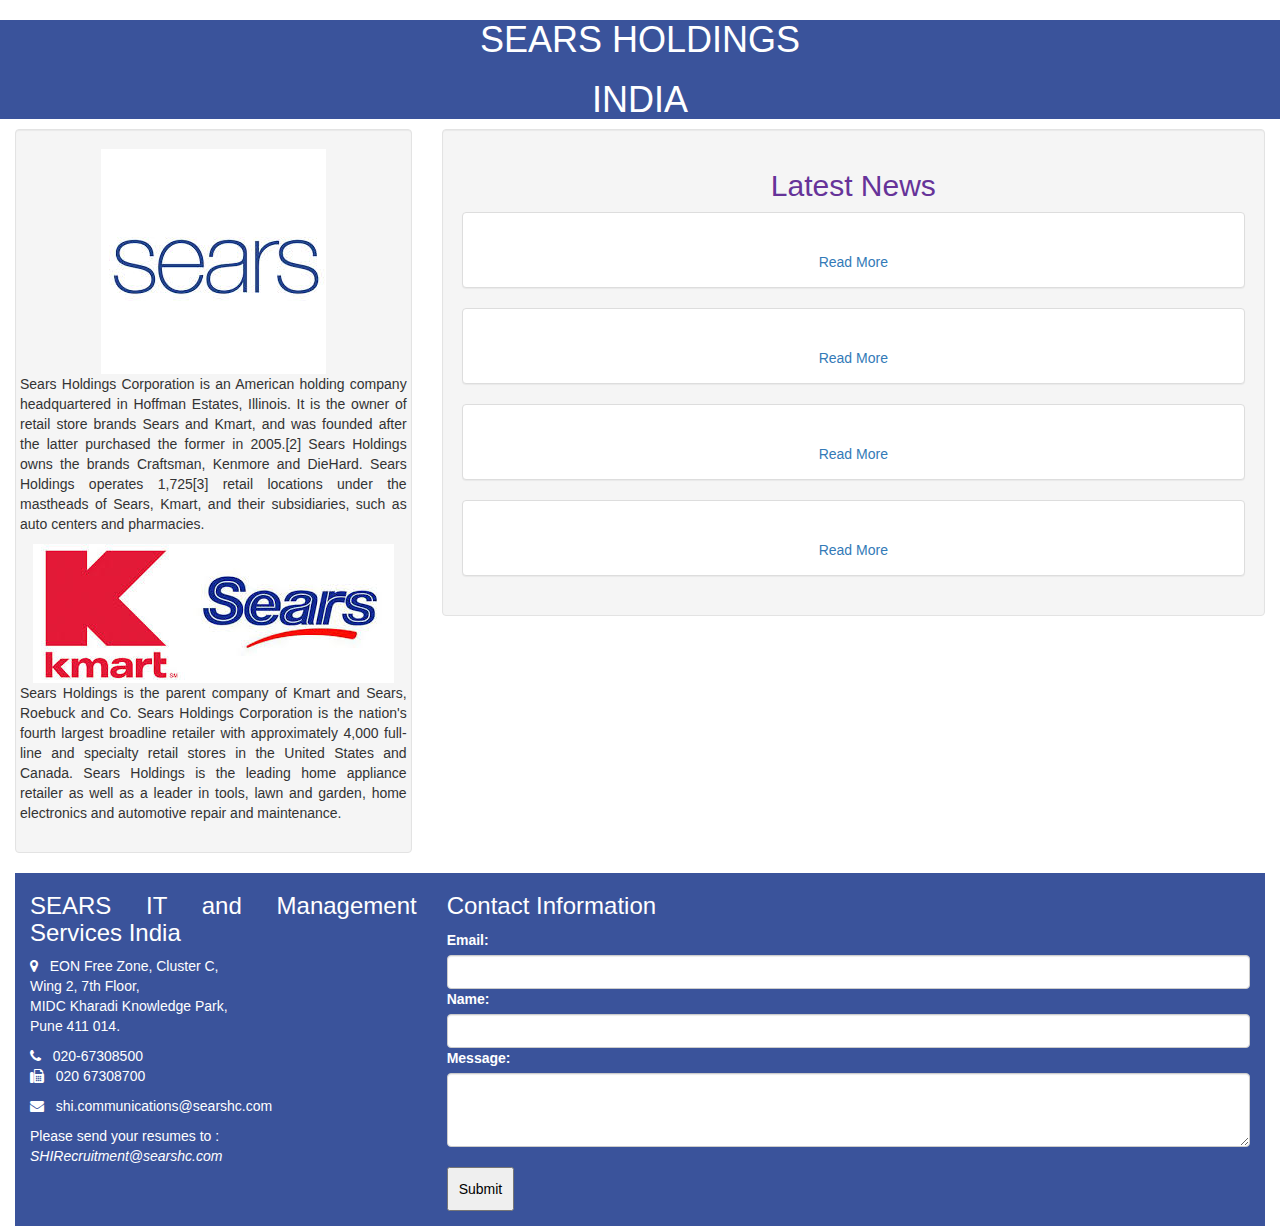
<file: view/index.html>
<!DOCTYPE html>
<html lang="en">
<head>
  <title>Home Page</title>
  <meta charset="utf-8">
  <meta name="viewport" content="width=device-width, initial-scale=1">
  <link rel="stylesheet" href="http://maxcdn.bootstrapcdn.com/bootstrap/3.3.6/css/bootstrap.min.css">
  <link rel="stylesheet" href="http://cdnjs.cloudflare.com/ajax/libs/font-awesome/4.4.0/css/font-awesome.min.css">
  <link rel="stylesheet" href="../css/index.css"/>
  <script src="https://cdn.firebase.com/js/client/2.4.0/firebase.js"></script>
  <script src="https://ajax.googleapis.com/ajax/libs/jquery/1.12.0/jquery.min.js"></script>
  <script src="http://maxcdn.bootstrapcdn.com/bootstrap/3.3.6/js/bootstrap.min.js"></script>
  <script type="text/javascript" src="../js/validate.js"></script>
  <script type="text/javascript" src="../js/load_data.js"></script>
</head>
<body>

<header class="text-center">
    <h1> SEARS HOLDINGS </h1>
	<h1> INDIA </h1>
</header>

  
<div class="container-fluid text-center">    
	<div class="row">
		<div class="col-sm-4 text-justify">
		  <div class="well">
			<div class="row">
				<img src="../images/img2.jpg" class="img-responsive" id="i2">
				<p>Sears Holdings Corporation is an American holding company headquartered in Hoffman Estates, Illinois.
			  It is the owner of retail store brands Sears and Kmart, and was founded after the latter purchased the 
	          former in 2005.[2] Sears Holdings owns the brands Craftsman, Kenmore and DieHard. Sears Holdings operates 
	          1,725[3] retail locations under the mastheads of Sears, Kmart, and their subsidiaries, such as auto centers
	          and pharmacies.
				</p>
			</div>
			<div class="row">
				<img src="../images/img1.jpg" class="img-responsive" id="i1">
				<p>Sears Holdings is the parent company of Kmart and Sears, Roebuck and Co. Sears Holdings Corporation is the 
				nation's fourth largest broadline retailer with approximately 4,000 full-line and specialty retail stores in the
				United States and Canada. Sears Holdings is the leading home appliance retailer as well as a leader in tools, 
				lawn and garden, home electronics and automotive repair and maintenance.  
				</p>
		   </div>
	     </div>
		</div> 
	   <div class="col-sm-8 text-center">
	    <div class="well">
		 <h2> Latest News</h2>	
		   <div class="panel panel-default">
			  <div class="panel-body">
			    <div id="link1" class="trunc">
			    </div>
			    <a href="./second.html#link1">Read More</a>  
	  	       </div>
			 </div>  
	  	  <div class="panel panel-default">
		   <div class="panel-body">
	        <div id="link2" class="trunc">
			</div>    
			<a href="./second.html#link2">Read More</a>
		    </div>
		  </div>
	      <div class="panel panel-default">
		    <div class="panel-body">
			 <div id="link3" class="trunc">
			</div>
			<a href="./second.html#link3">Read More</a>
		   </div>
		   </div>
		  <div class="panel panel-default">
		   <div class="panel-body">
		      <div id="link4" class="trunc">
			 </div>
			 <a href="./second.html#link4">Read More</a>
           </div>
		   </div>
       </div>
	  </div> 
  </div>
  
 <footer class="container-fluid">
    <div class="row">
      <div class="col-sm-4 text-justify">
	    <h3> SEARS IT and Management Services India</h3>
	    <p class="address"><i class="fa fa-map-marker"></i>&nbsp;&nbsp; EON Free Zone, Cluster C,<br>
	   Wing 2, 7th Floor,<br>MIDC Kharadi Knowledge Park,<br> Pune 411 014.
	   </p>
	   <p class="address"><i class="fa fa-phone"></i>&nbsp;&nbsp; 020-67308500 <br>
	   <i class="fa fa-fax"></i>&nbsp;&nbsp; 020 67308700<br>
	   </p>
	   <p id="email"><i class="fa fa-envelope"></i>&nbsp;&nbsp; shi.communications@searshc.com
	   </p>
		   <p class="address">Please send your resumes to :<br>
		   <i id="mail">SHIRecruitment@searshc.com</i>
		   </p>
	 </div>
	 <div class="col-sm-8 form-group text-justify">
	      <h3> Contact Information</h3>
	     <form id="f1" onsubmit="return validate();" method="post">
		   <label>Email: </label><br><input class="form-control" type="email" name="email" size="60" required/>
		   <label>Name: </label><br><input type="text" class="form-control" name="name" size="60" required/>
		   <label>Message: </label><br><textarea type="text1" class="form-control" name="text_box" rows="3" cols="62" required/></textarea><br>
		   <button type="submit" style="padding:10px;">Submit</button>
		   <span id="demo"> </span>
		   <span id="demo1"> </span>
	      </form>
	    </div>
	</div> 
</footer>
</div>
</body>
</html>
</file>
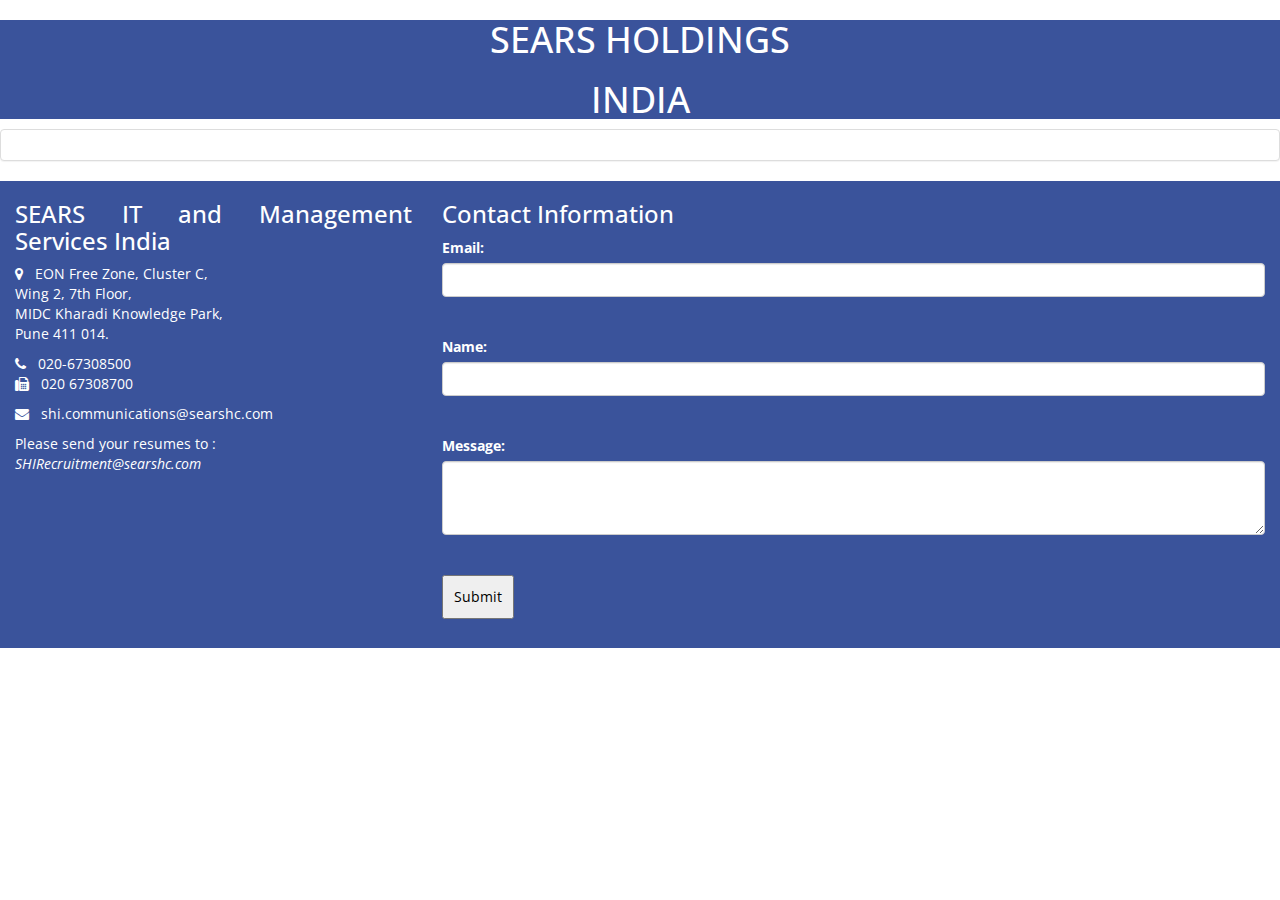
<file: view/second.html>
<html>
<head>
<title> Second Page</title>
<meta name="viewport" content="width=device-width, initial-scale=1">
<link rel="stylesheet" href="http://maxcdn.bootstrapcdn.com/bootstrap/3.3.6/css/bootstrap.min.css">
<link href='https://fonts.googleapis.com/css?family=Open+Sans' rel='stylesheet' type='text/css'>
<script src="https://cdn.firebase.com/js/client/2.4.0/firebase.js"></script>
 <link rel="stylesheet" href="../css/index.css"/>
<link rel="stylesheet" type="text/css" href="http://fonts.googleapis.com/css?family=Josefin Slab">
<link rel="stylesheet" href="http://cdnjs.cloudflare.com/ajax/libs/font-awesome/4.4.0/css/font-awesome.min.css">
<script type="text/javascript" src="../js/validate.js"></script>
<script type="text/javascript" src="../js/load_news.js"></script>
</head>
<body>
 <header class="text-center">
    <h1> SEARS HOLDINGS </h1>
	<h1> INDIA </h1>
 </header>


<div class="panel panel-default">
			  <div class="panel-body">
			   <div id="t"></div>
			  </div>
</div>
 
<footer class="container-fluid">
    <div class="row">
      <div class="col-sm-4 text-justify">
	    <h3> SEARS IT and Management Services India</h3>
	    <p class="address"><i class="fa fa-map-marker"></i>&nbsp;&nbsp; EON Free Zone, Cluster C,<br>
	   Wing 2, 7th Floor,<br>MIDC Kharadi Knowledge Park,<br> Pune 411 014.
	   </p>
	   <p class="address"><i class="fa fa-phone"></i>&nbsp;&nbsp; 020-67308500 <br>
	   <i class="fa fa-fax"></i>&nbsp;&nbsp; 020 67308700<br>
	   </p>
	   <p id="email"><i class="fa fa-envelope"></i>&nbsp;&nbsp; shi.communications@searshc.com
	   </p>
		   <p class="address">Please send your resumes to :<br>
		   <i id="mail">SHIRecruitment@searshc.com</i>
		   </p>
	 </div>
	 <div class="col-sm-8 form-group text-justify">
	      <h3> Contact Information</h3>
	     <form id="f1" onsubmit="return validate();" method="post">
		   <label>Email: </label><br><input class="form-control" type="email" name="email" size="60" required/><br><br>
		   <label>Name: </label><br><input type="text" class="form-control" name="name" size="60" required/><br><br>
		   <label>Message: </label><br><textarea type="text1" class="form-control" name="text_box" rows="3" cols="62" required/></textarea><br><br>
		   <button type="submit" style="padding:10px;">Submit</button>
		   <span id="demo"> </span>
		   <span id="demo1"> </span>
	      </form>
	 </div>
	</div> 
</footer>
</body>
</html>
</file>
<file: css/index.css>
/* Apply font to body */
body {
font-family: 'Open Sans', sans-serif;

}

header , footer{
background-color:#3A539B;
color:white;
}

.trunc {
white-space: nowrap;
overflow: hidden;
text-overflow: ellipsis;
}


#i1 ,#i2 {
display: block;
 margin-left: auto;
margin-right: auto 
}
.col-sm-8 .panel {padding-top:24px;}

button{color:black;}
h2 {color:#663399}

h4 {text-align:center;color:#9A12B3;}

h3 {color:white;)

#right_footer {
width:56%;
max-width:56%;
float:left;
margin:8px;
border:1px solid blue;
padding-bottom:25px;
padding-right:6px;
}
</file>
